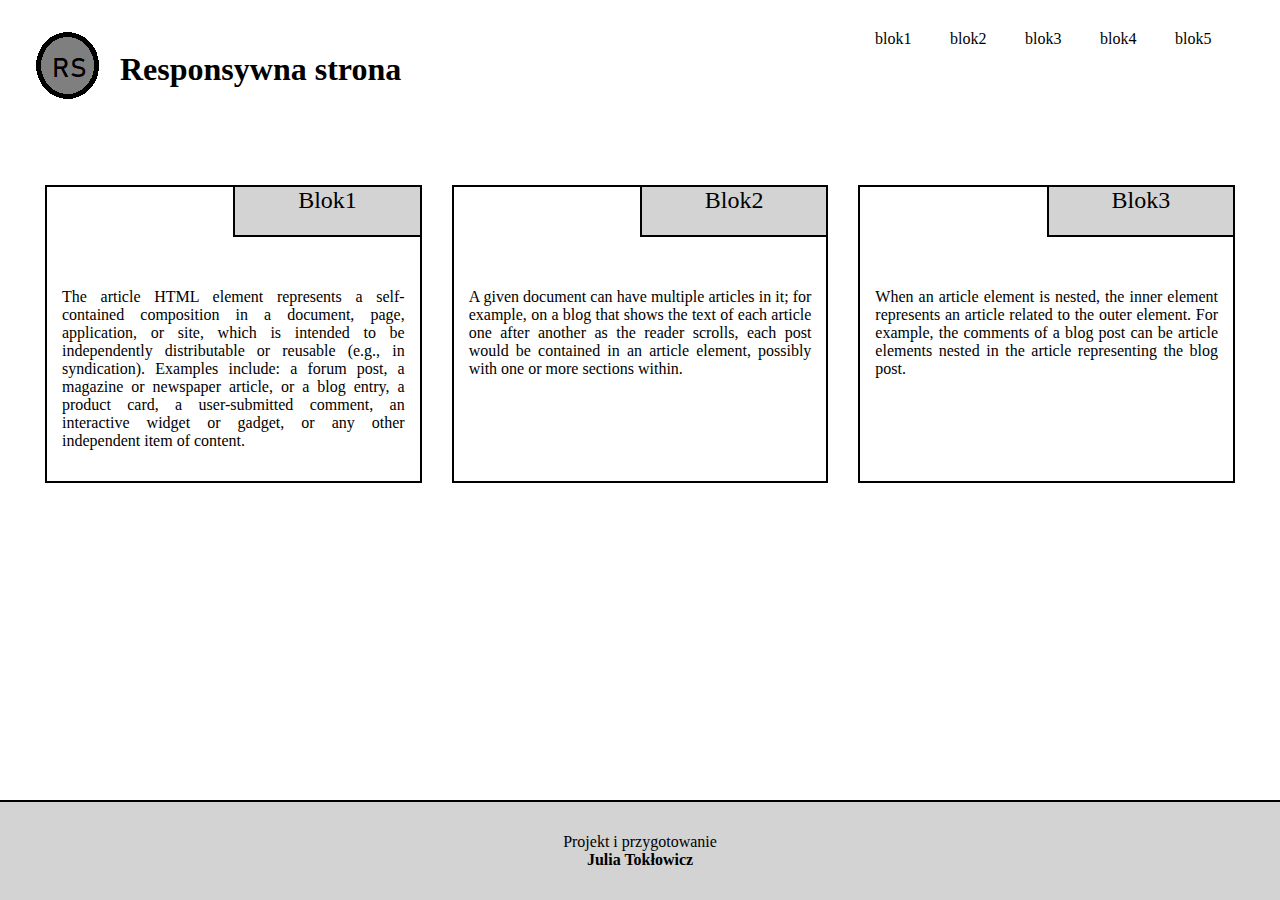
<file: lab2/index.html>
<!doctype html>
<html>
<head>
	<meta charset="utf-8">
	<meta name="description" content="PAI lab2">
	<title>lab2</title>
    <link href="style.css" rel="stylesheet" type="text/css">
    <meta name="viewport" content="width=device-width, initial-scale=1.0"/>
</head>
<body>
    <div class = "content">
        <header>
            <a class="logo">
                <img src = "logo.png">
            </a>
            <h1 class="title">Responsywna strona</h1>
            <nav>
              <a href="/blok1/">blok1</a> 
              <a href="/blok2/">blok2</a> 
              <a href="/blok3/">blok3</a> 
              <a href="/blok4/">blok4</a>
              <a href="/blok5/">blok5</a>
            </nav>
            <a class  = "hamburger">
               <img src = "hamburger.png">
            </a>
        </header>
    
        <main>
            <article class = "blok1">
                <h2>Blok1</h2>
                <p>The article HTML element represents a self-contained composition in a document, page, application, or site, which is intended to be independently distributable or reusable (e.g., in syndication). Examples include: a forum post, a magazine or newspaper article, or a blog entry, a product card, a user-submitted comment, an interactive widget or gadget, or any other independent item of content.</p>
            </article>

            <article class = "blok2">
                <h2>Blok2</h2>
                <p>A given document can have multiple articles in it; for example, on a blog that shows the text of each article one after another as the reader scrolls, each post would be contained in an article element, possibly with one or more sections within.</p>
            </article>

            <article class = "blok3">
                <h2>Blok3</h2>
                <p>When an article element is nested, the inner element represents an article related to the outer element. For example, the comments of a blog post can be article elements nested in the article representing the blog post.</p>

            </article>
        </main>
    
    </div>
    
    <footer>
        <p>Projekt i przygotowanie</p>
        <p>Julia Tokłowicz</p>
    </footer>
   
    
</body>
</html>
</file>
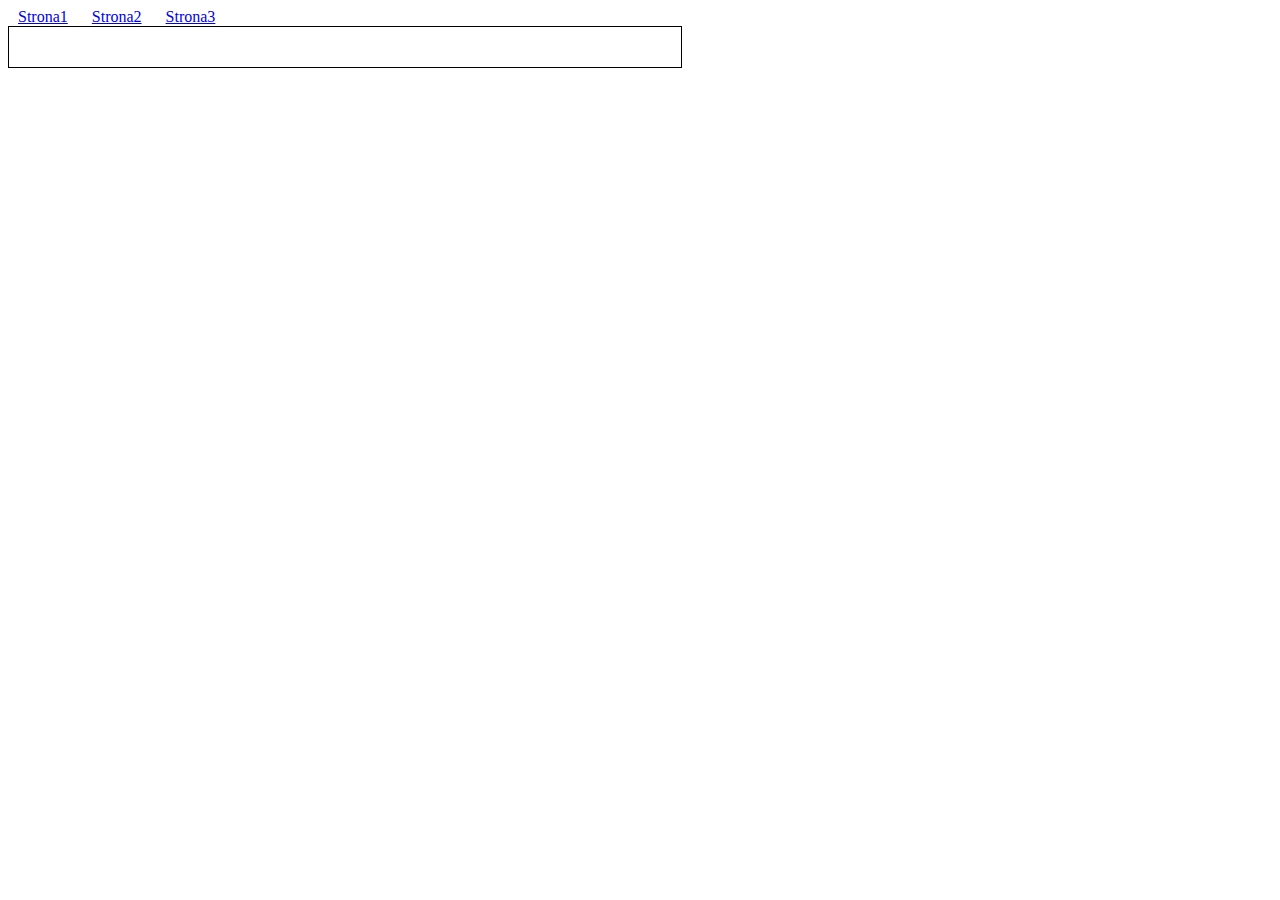
<file: lab4/AJAX.html>
<!DOCTYPE html>
<html>
<head>
     <meta charset="utf-8" />
     <script type="text/javascript"
    src="http://ajax.googleapis.com/ajax/libs/jquery/1.9.1/jquery.min.js"></script>
     <style>
     a { margin: 10px; }
     #content { border: 1px solid black; padding: 20px; width: 50%; }
     </style>
     <script type="text/javascript">
     $(function () {
            $('a').click(function () {
                $('#content').animate({height: '0px', width: '0px'}, () => {
                    $('#content').load('AJAX' + $(this).attr('href'), () => {
                        $('#content').animate({ height: '500px', width: '500px'});
                    });
                });
                return false;
            });
        });
     </script>
</head>
<body>
     <header><nav>
     <a href="Selektory.html">Strona1</a>
     <a href="Style.html">Strona2</a>
     <a href="Zdarzenia.html">Strona3</a>
     </nav></header>
     <div id="content"></div>
</body>
</html>
</file>
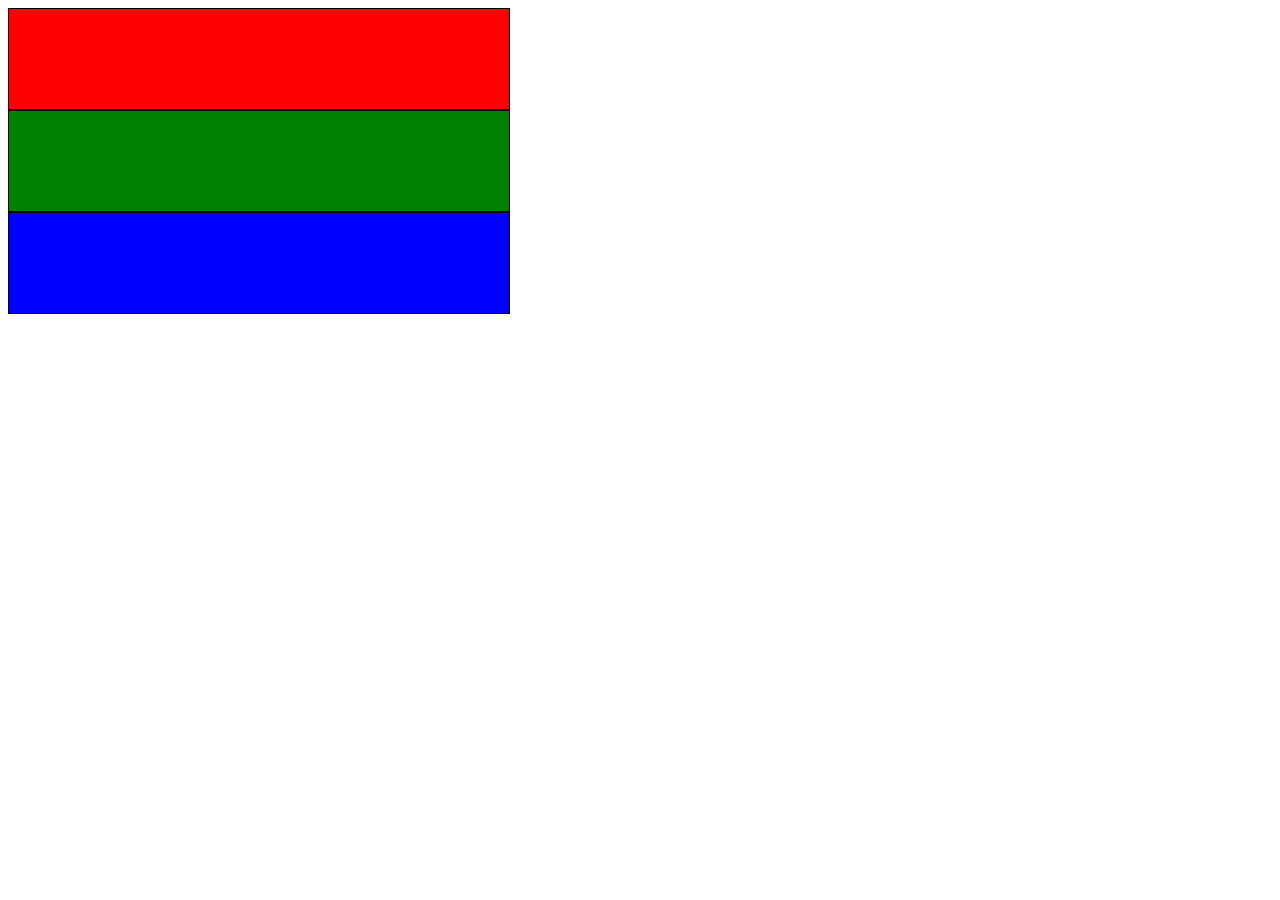
<file: lab4/DOM.html>
<!DOCTYPE html>
<html>
<head>
     <meta charset="utf-8" />
     <title>Q&A</title>
     <style>
         #r{ background-color: Red; }
         #g{ background-color: Green; }
         #b{ background-color: Blue; }
         #r, #g, #b { height: 100px; width: 500px;
         border: 1px solid black; text-align: center; }
     </style>
     <script type="text/javascript"
    src="http://ajax.googleapis.com/ajax/libs/jquery/1.9.1/jquery.min.js"></script>
     <script type="text/javascript">
         function Down() {
         var div = $(this);
         $('div').mousemove(function (e) {
             div.remove();
             div.insertAfter(e.target);
             div.mousedown(Down);
         });
         $('div').mouseup(function (e) {
            $('div').unbind('mousemove');
         });
         }
         $(document).ready(function () {
             $('div').mousedown(Down);
         });
     </script>
</head>
<body>
 <div id="r"></div>
 <div id="g"></div>
 <div id="b"></div>
</body></html>
</file>
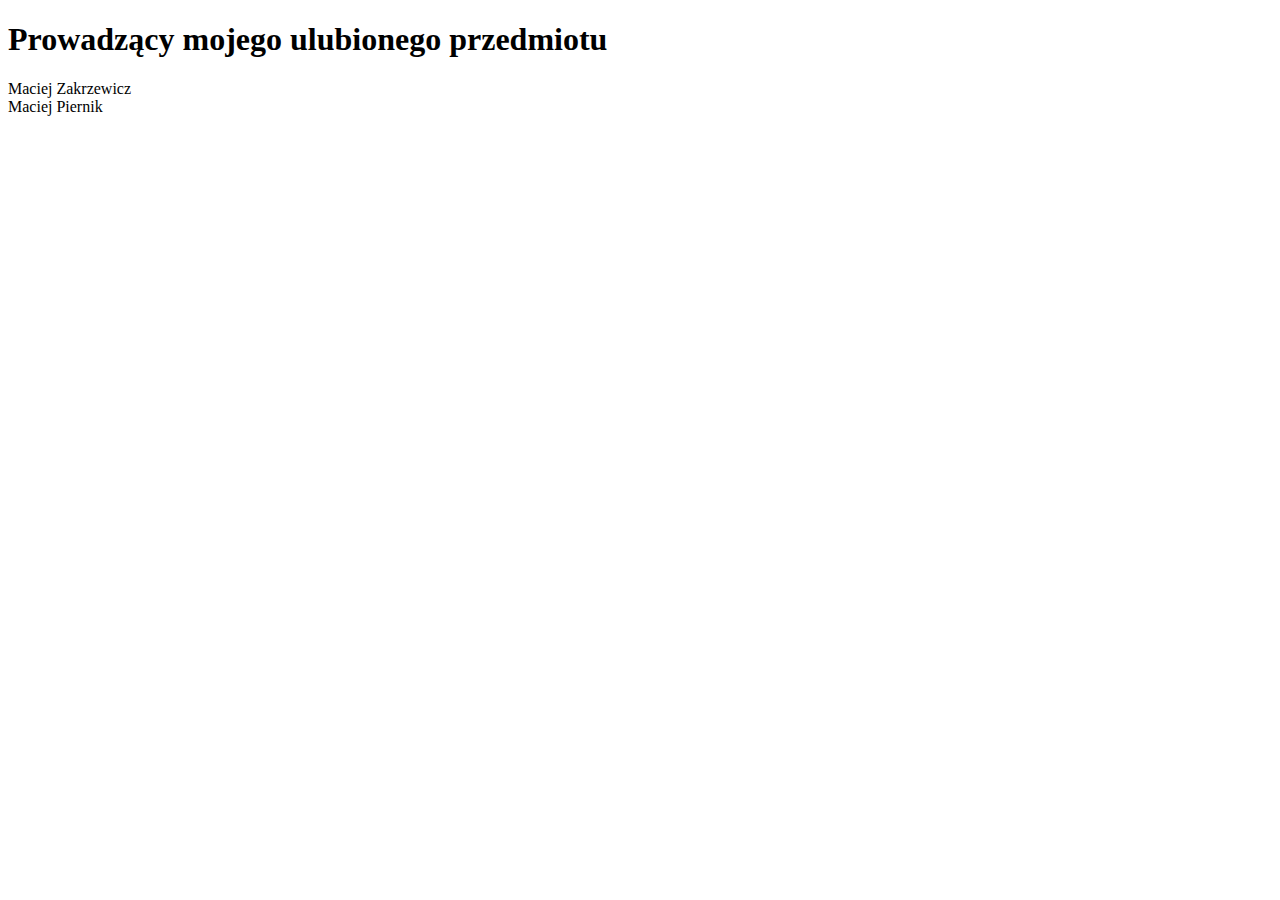
<file: lab4/JSON1.html>
<!DOCTYPE html>
<html>
<head>
    <meta charset="utf-8" />
    <title>JSON</title>
    <script type="text/javascript"
 src="http://ajax.googleapis.com/ajax/libs/jquery/1.9.1/jquery.min.js"></script>
    <script type="text/javascript">
        var d =
         { "Pracownicy": {
         "Pracownik": [
         { "Imie": "Maciej", "Nazwisko": "Zakrzewicz" },
         { "Imie": "Maciej", "Nazwisko": "Piernik" }
         ]
         }
         };
        $(function () {
            d.Pracownicy.Pracownik.map(function(x) {$('#x').append('<div>' + x.Imie + ' ' + x.Nazwisko + '</div>')});
        });
 </script>
</head>
<body>
 <h1>Prowadzący mojego ulubionego przedmiotu</h1>
 <div id="x"></div>
</body>
</html>
</file>
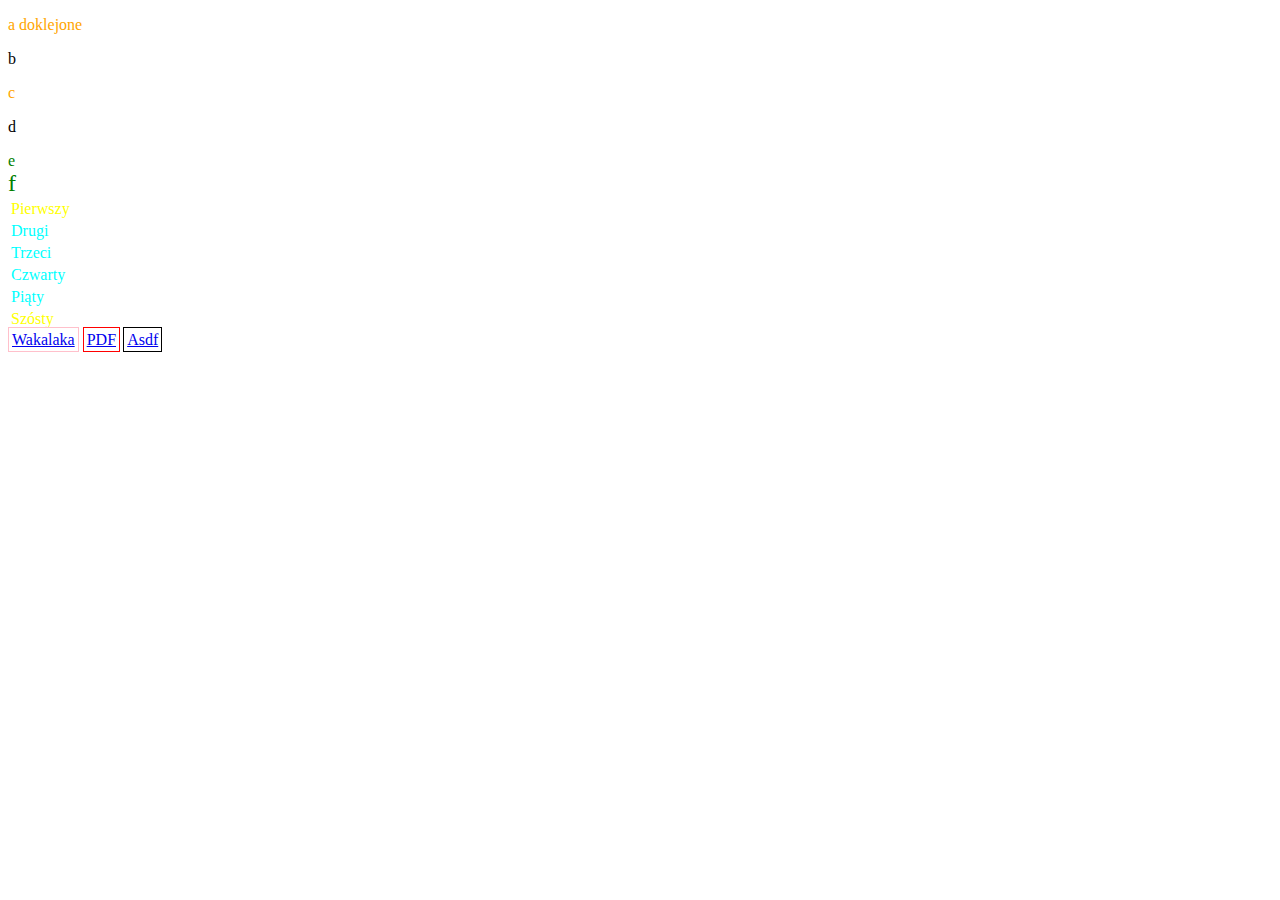
<file: lab4/Selektory.html>
<!DOCTYPE html>
<html>
<head>
     <meta charset="utf-8" />
     <title>jQuery</title>
     <script type="text/javascript"
    src="http://ajax.googleapis.com/ajax/libs/jquery/1.9.1/jquery.min.js"></script>
    
     <script type="text/javascript">
     $(function () {
        $('#a').css('color', 'red').append(' doklejone');
        $('div').css('color', 'green');
        $('.c').css('font-size', 'x-large');
        $('tr + tr').css('color', 'aqua');
        $('table tr:first').css('color', 'yellow');
        $('tr:last').css('color', 'yellow');
        $('p:even').css('color', 'orange');
        $('[href]').css('border', '1px solid black').css('padding', '3px');
        $('a[href*=kalaka]').css('border', '1px solid pink');
        $('a[href$=\'.pdf\']').css('border', '1px solid red');
        alert('Wartość atrybutu color elementu o id="a" to ' + $('#a').css('color'));

     });
     </script>
    
</head>
<body>
    <p id="a">a</p><p>b</p>
    <p>c</p><p>d</p>
    <div>e</div><div class="c">f</div>
    <table>
        <tr><td>Pierwszy</td></tr>
        <tr><td>Drugi</td></tr>
        <tr><td>Trzeci</td></tr>
        <tr><td>Czwarty</td></tr>
        <tr><td>Piąty</td></tr>
        <tr><td>Szósty</td></tr>
    </table>
    <a href="wakalaka.html">Wakalaka</a>
    <a href="asdf.pdf">PDF</a>
    <a href="asdf.html">Asdf</a>
</body>
</html>
</file>
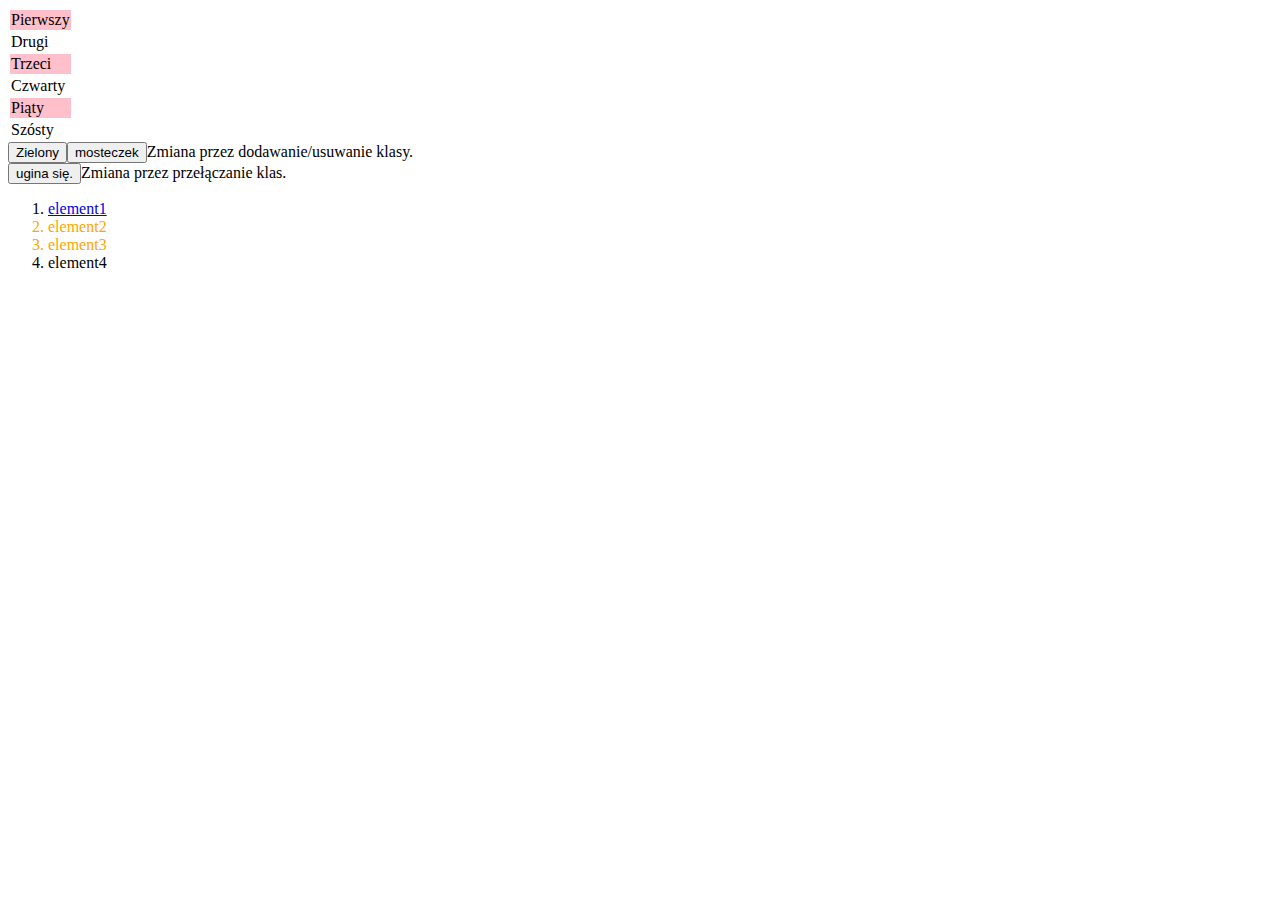
<file: lab4/Style.html>
<!DOCTYPE html>
<html>
<head>
     <meta charset="utf-8" />
     <title>jQuery</title>
     <script type="text/javascript"
        src="http://ajax.googleapis.com/ajax/libs/jquery/1.9.1/jquery.min.js"></script>
     <script type="text/javascript">
        $(function () {
             $('button:contains(\'Zielony\')').click(function () {
             $('#classic').addClass('zielona');
             });
             $('button:contains(\'mosteczek\')').click(function () {
             $('#classic').removeClass('zielona');
             });
             $('button:contains(\'ugina\')').click(function () {
             $('#toggle').toggleClass('zielona');
             });
             $('tr:even').addClass('zielona');
             $('ol[class=\'a\'] .b:not(:has(a))').css('color', 'orange'); 
        });
     </script>
    <style> .zielona{background: Pink;} </style>
</head>
<body>
    <table>
     <tr><td>Pierwszy</td></tr>
     <tr><td>Drugi</td></tr>
     <tr><td>Trzeci</td></tr>
     <tr><td>Czwarty</td></tr>
     <tr><td>Piąty</td></tr>
     <tr><td>Szósty</td></tr>
    </table>
    <div><button>Zielony</button><button>mosteczek</button><span id="classic">Zmiana
    przez dodawanie/usuwanie klasy.</span></div>
    <div><button>ugina się.</button><span id="toggle">Zmiana przez przełączanie
    klas.</span></div>
    
    <ol class="a">
        <li class="b"><a href="Selektory.html">element1</a></li>
        <li class="b">element2</li>
        <li class="b">element3</li>
        <li>element4</li>
    </ol>
</body>
</html>
</file>
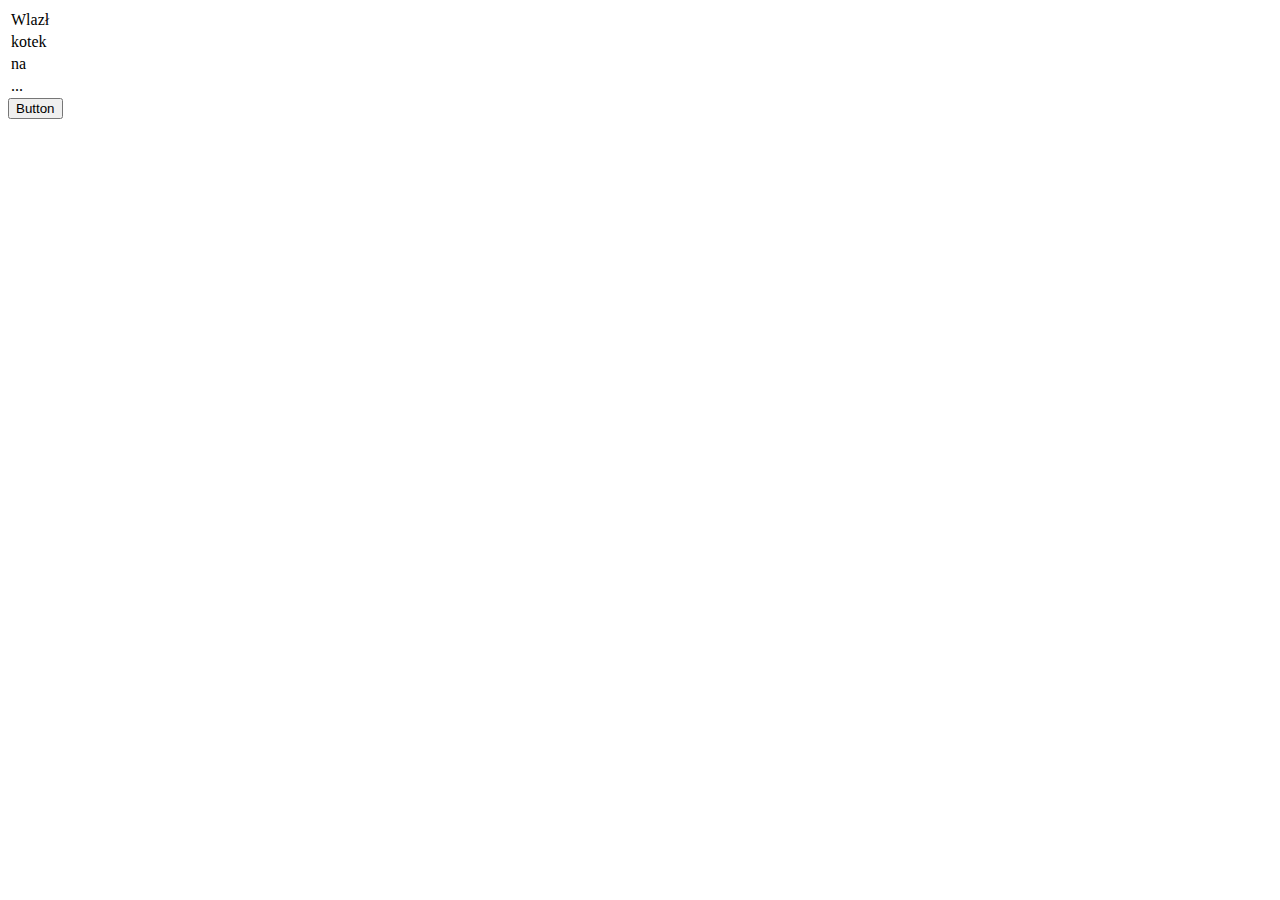
<file: lab4/Zdarzenia.html>
<!DOCTYPE html>
<html>
<head>
    <meta charset="utf-8"/>
    <title>jQuery</title>
    <script type="text/javascript"
            src="http://ajax.googleapis.com/ajax/libs/jquery/1.9.1/jquery.min.js"></script>
    <script type="text/javascript">
        function edit() {
            let row = $(this);
            row.html('<input id="edit" value="' + row.text() + '">');
            $('#edit').blur(function (){
                row.text($(this).val());
                row.one('click', edit);
            }).focus();

            $('button').trigger('asdf');
        }

        $(function () {
            $('td').one('click', edit);
            $('button').bind('asdf', function () { alert('Asdf!'); });
            $('*').unbind();
        });

    </script>
</head>
<body>
<table>
    <tr>
        <td>Wlazł</td>
    </tr>
    <tr>
        <td>kotek
            <script>alert('!DANGER!')</script>
        </td>
    </tr>
    <tr>
        <td>na</td>
    </tr>
    <tr>
        <td>...</td>
    </tr>
</table>

<button>Button</button>
</body>
</html>
</file>
<file: lab2/style.css>
html {
    margin: 0;
    padding: 0;
    box-sizing: border-box;
    font-family: Verdana;
    font-size: 16px;
    color: black;
    font-weight: normal;
    text-decoration: none;
    display: flex;
    height: 100%;
}

body {
    margin: 0;
    display: flex;
    flex-direction: column;
    min-height: 100%;
    display: grid;
    grid-template-rows: 1fr auto;
}


header {
    display: flex;
    flex-direction: row;
    padding: 30px;
    align-items: baseline;
}


.title {
    margin-left: 15px;
    font-size: 32px;
    flex-grow: 1;
}

.logo {
    margin-bottom: auto;
}

nav {
    flex-grow: 2;
    align-self: start;
    display: flex;
    justify-content: flex-end;
    
}

a {
    text-decoration: none;
    color: black;
    width: 75px;
}

main {
    display: flex;
    flex-direction: row;
    margin: 30px;
}

article {
    margin: 15px;
    width: 100%;
    border-style: solid;
    border-width: 2px;
    display: flex;
    flex-direction: column;
    text-align: justify;
}

h2 {
    height: 50px;
    width: 50%;
    font-size: 1.5em;
    display: flex;
    justify-content: center;
    align-self: flex-end;
    background: lightgrey;
    border-bottom-style: solid;
    border-left-style: solid;
    border-bottom-width: 2px;
    border-left-width: 2px;
    margin-top: 0;
    font-weight: normal;
}

article p {
    padding: 15px;
}

.content {
    flex: 1 0 auto;
}

footer {
    display: flex;
    flex-direction: column;
    height: 100px;
    background: lightgrey;
    border-top-style: solid;
    border-top-width: 2px;
    margin-bottom: 15px;
    align-items: center;
    justify-content: center;
    grid-row-start: 2;
    grid-row-end: 3;
    margin-bottom: 0;
}

footer p {
    margin: 0;
}

footer p:nth-child(2) {
    font-weight: bold;
}

*, *:before, *:after {
    box-sizing: inherit
}

.hamburger {
    display: flex;
    justify-content: flex-end;
    align-items: flex-end;
    align-self: baseline;
    display: none;
    
}

@media all and (max-width: 900px) {
    main {
    flex-wrap: wrap;
    }
    
    .title {
        display: none;
    }
    
    nav {
        visibility: hidden;
    }
    
    .logo {
        justify-content: flex-start;
    }
    
    .hamburger {
        display: block;
        justify-content: flex-end;
    }
}
</file>
